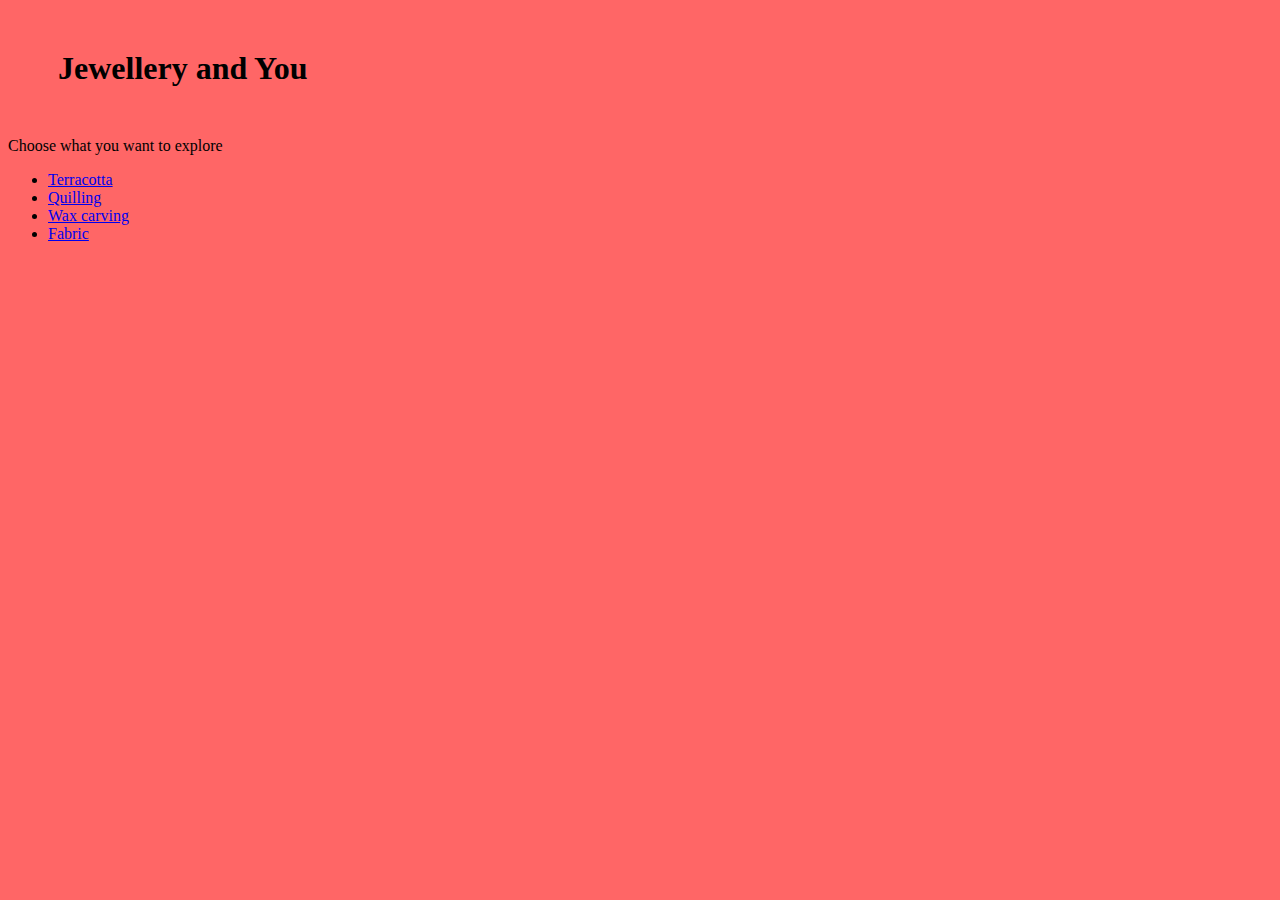
<file: index.html>
<!DOCTYPE html>
<html>
<head>
<meta charset="ISO-8859-1">
<title>Jewellery and you</title>
<link rel="stylesheet" type="text/css" href="mystyle.css">
</head>
<body class="body1">
	<div class="one">
		<header>
			<h1>Jewellery and You</h1>
		</header>
	</div>
	<div class="two">
		<p>Choose what you want to explore</p>
		<ul>
			<li><a href="terracotta.html">Terracotta</a></li>
			<li><a href="quelling.html">Quilling</a></li>
			<li><a href="waxcarving.html">Wax carving</a></li>
			<li><a href="fabric.html">Fabric</a></li>

		</ul>
	</div>
	<div class="three">
		<footer> </footer>
	</div>
</body>
</html>
</file>
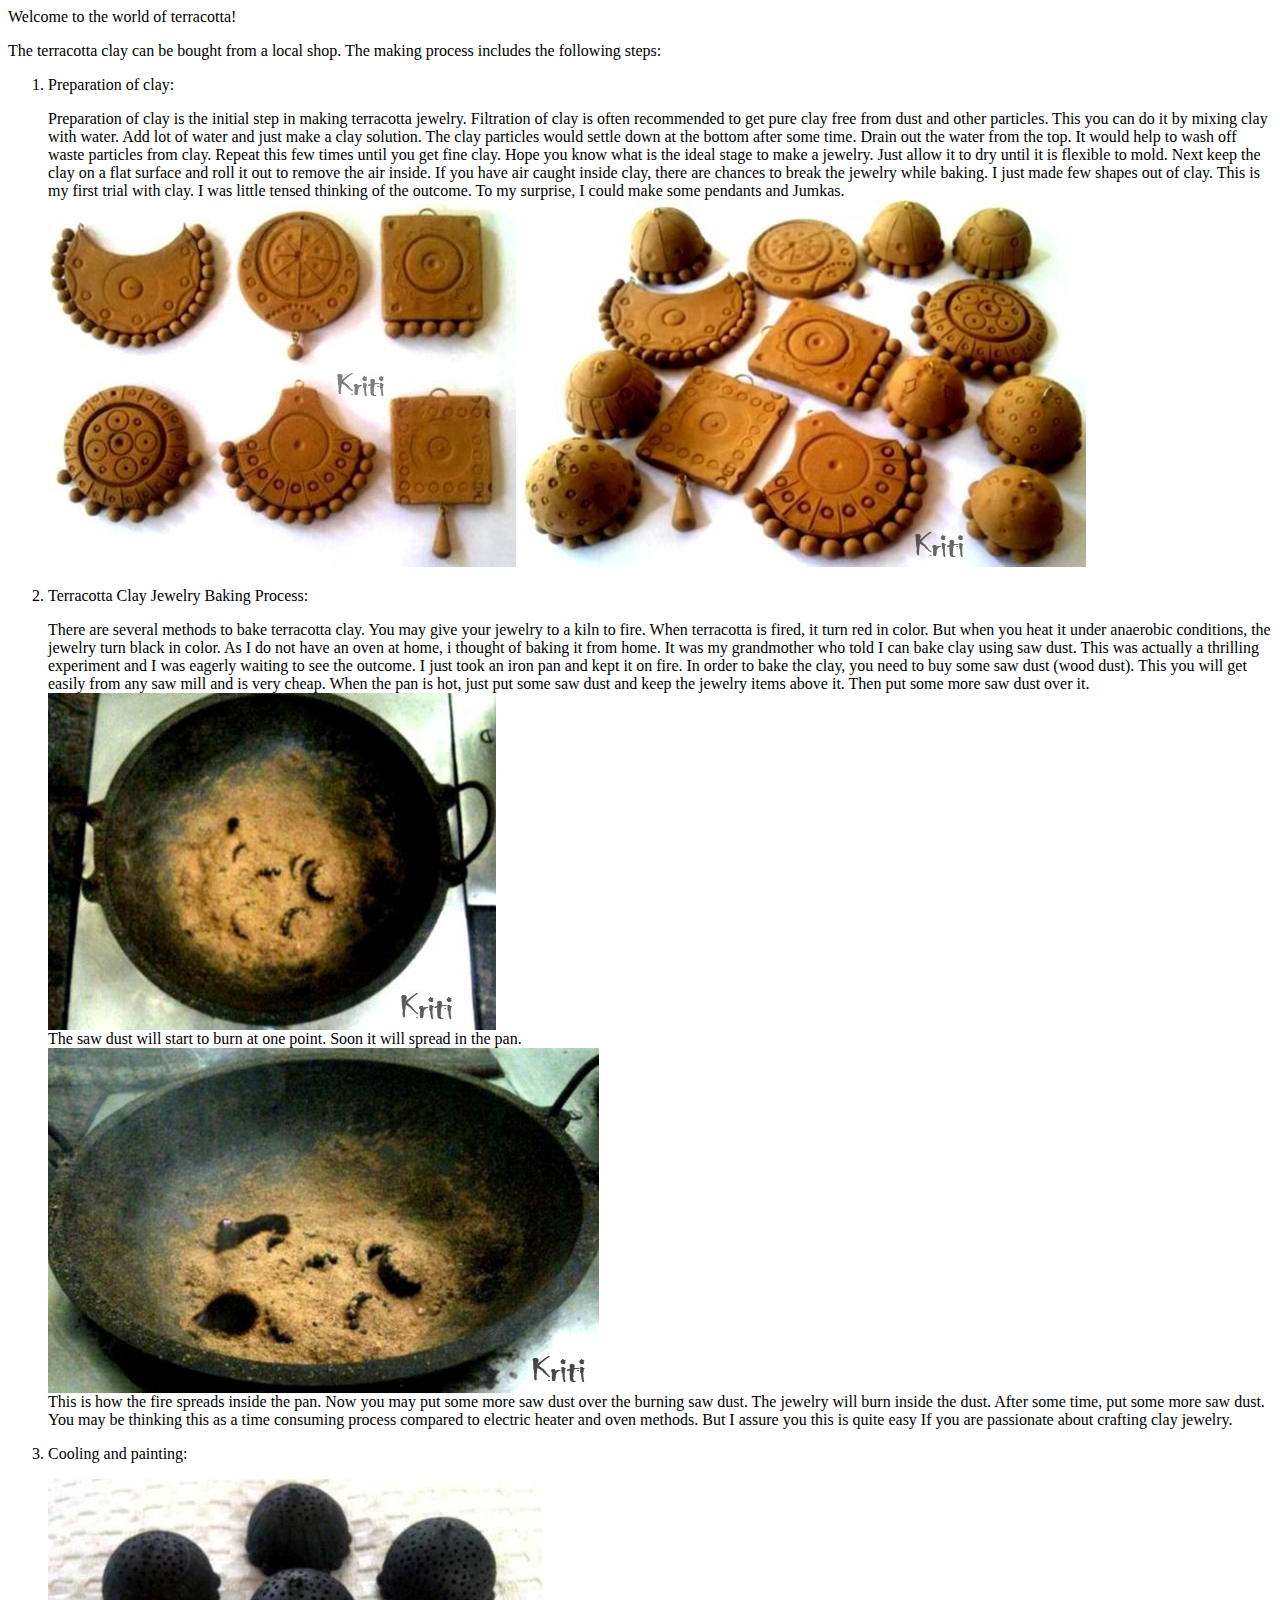
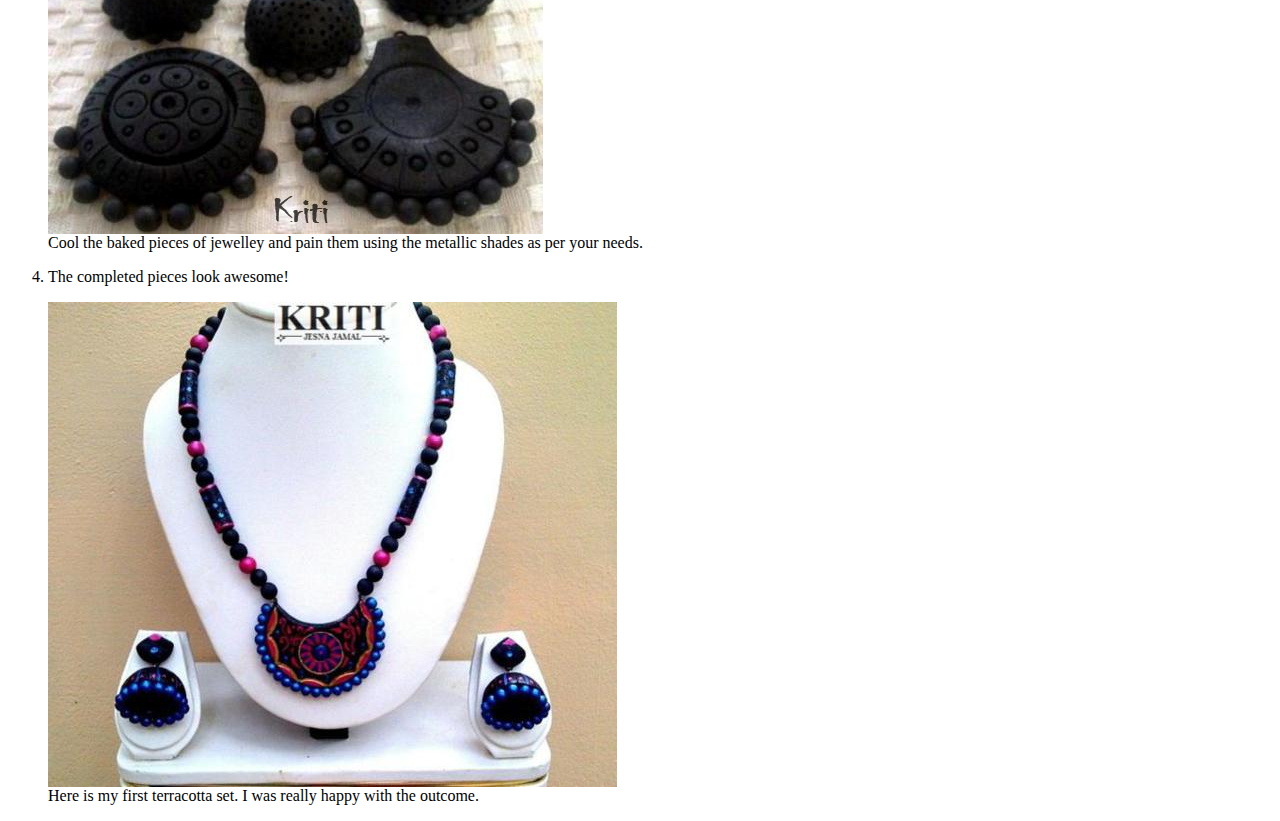
<file: terracota.html>
<html>
<head>
<meta charset="ISO-8859-1">
<title>World of Terracotta</title>
</head>
<body>
	<p>Welcome to the world of terracotta!</p>
	<p>The terracotta clay can be bought from a local shop. The making
		process includes the following steps:
	<ol>
		<li>Preparation of clay:<br>
			<p>
				Preparation of clay is the initial step in making terracotta
				jewelry. Filtration of clay is often recommended to get pure clay
				free from dust and other particles. This you can do it by mixing
				clay with water. Add lot of water and just make a clay solution. The
				clay particles would settle down at the bottom after some time.
				Drain out the water from the top. It would help to wash off waste
				particles from clay. Repeat this few times until you get fine clay.
				Hope you know what is the ideal stage to make a jewelry. Just allow
				it to dry until it is flexible to mold. Next keep the clay on a flat
				surface and roll it out to remove the air inside. If you have air
				caught inside clay, there are chances to break the jewelry while
				baking. I just made few shapes out of clay. This is my first trial
				with clay. I was little tensed thinking of the outcome. To my
				surprise, I could make some pendants and Jumkas. <img
					src="how-bake-terracotta-clay-jewelry.jpg" alt="Few samples">
				<img src="bake-terracotta-jewelry-home.jpg" alt="Few samples">
			</p></li>
		<li>Terracotta Clay Jewelry Baking Process:<br>
			<p>
				There are several methods to bake terracotta clay. You may give your
				jewelry to a kiln to fire. When terracotta is fired, it turn red in
				color. But when you heat it under anaerobic conditions, the jewelry
				turn black in color. As I do not have an oven at home, i thought of
				baking it from home. It was my grandmother who told I can bake clay
				using saw dust. This was actually a thrilling experiment and I was
				eagerly waiting to see the outcome. I just took an iron pan and kept
				it on fire. In order to bake the clay, you need to buy some saw dust
				(wood dust). This you will get easily from any saw mill and is very
				cheap. When the pan is hot, just put some saw dust and keep the
				jewelry items above it. Then put some more saw dust over it.<br>
				<img src="bake-terracotta-jewelry.jpg" alt="Baking process"><br>
				The saw dust will start to burn at one point. Soon it will spread in
				the pan.<br> <img src="spreading.jpg"
					alt="jewellery spread while baking"><br> This is how the
				fire spreads inside the pan. Now you may put some more saw dust over
				the burning saw dust. The jewelry will burn inside the dust. After
				some time, put some more saw dust. You may be thinking this as a
				time consuming process compared to electric heater and oven methods.
				But I assure you this is quite easy If you are passionate about
				crafting clay jewelry.<br>
			</p>
		</li><li>Cooling and painting: <br>
		<p><img alt="Cooled pieces" src="cooled.jpg"><br>
		Cool the baked pieces of jewelley and pain them using the
			metallic shades as per your needs. 
		</p>
		<li>The completed pieces look awesome!<br>
			<p>
			<img alt="Complete set" src="completed.jpg"><br>
			Here is my first terracotta set. I was really happy with the outcome.

			
			</p>
		</li>
	</ol>

</body>
</html>
</file>
<file: mystyle.css>
@CHARSET "ISO-8859-1";
.body1{
	align : center;
	background-color: #FF6666;
	
}
.one{
	align :center;
	margin: 50px;

}
p{
	
}
</file>
